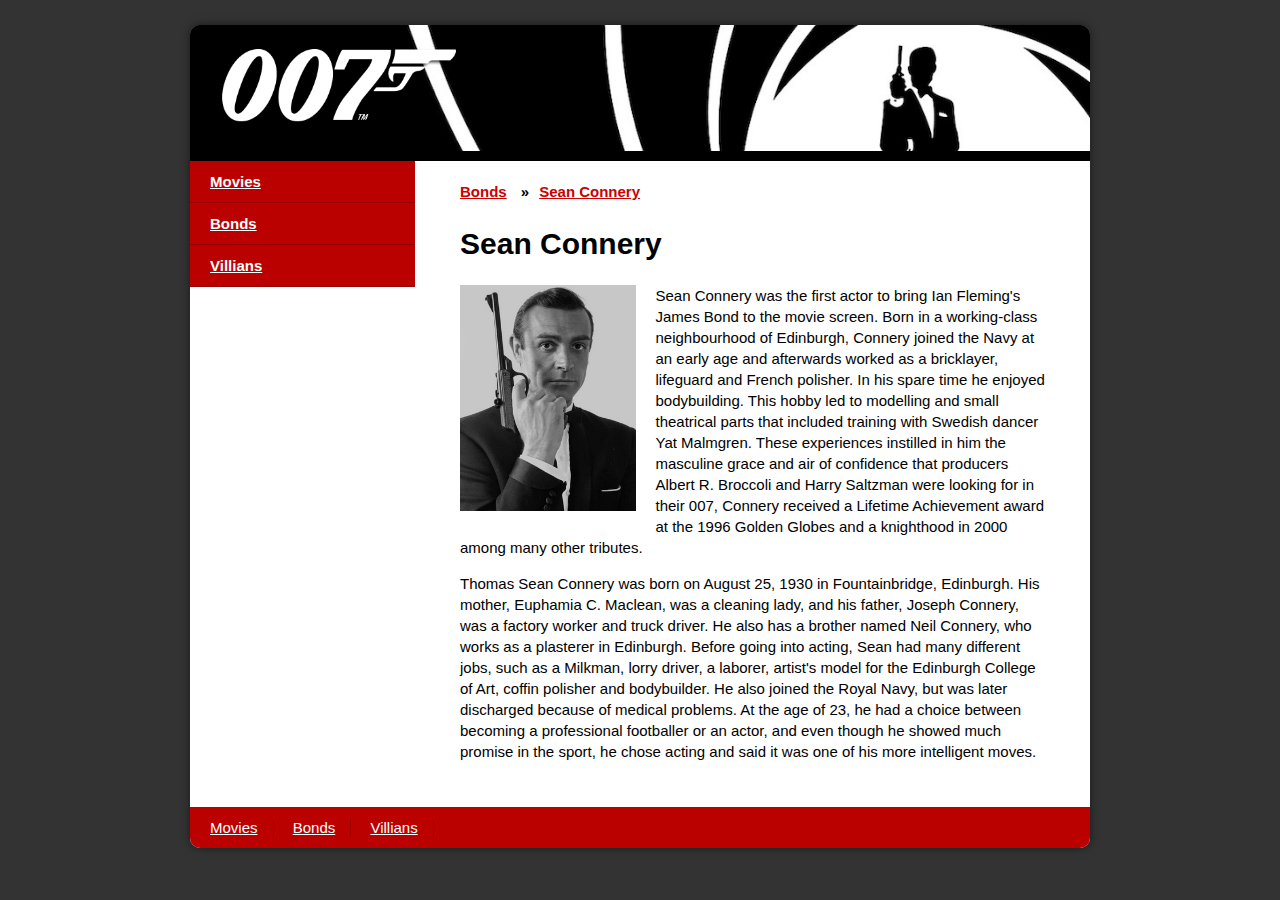
<file: hw-week_04-day_01/connery/index.html>
<!DOCTYPE html>
<html lang="en">
<head>
  <title>The Ultimate James Bond Fan Site</title>
  <link href="css/style.css" rel="stylesheet">
</head>
<body>

  <!-- DO NOT EDIT THIS HTML -->

  <div class="page">
    <div class="header" role="banner">
      <img src="images/logo.png" alt="007.">
    </div>
  
    <ul class="nav" role="navigation">
      <li><a href="#">Movies</a></li>
      <li><a href="#">Bonds</a></li>
      <li><a href="#">Villians</a></li>
    </ul>

    <div class="main" role="main">
      <ul class="breadcrumbs">
        <li><a href="#">Bonds</a></li>
        <li><a href="#">Sean Connery</a></li>
      </ul>

      <h1>Sean Connery</h1>
      <img src="images/connery.jpg" class="left">
      <p>Sean Connery was the first actor to bring Ian Fleming's James Bond to the movie screen. Born in a working-class neighbourhood of Edinburgh, Connery joined the Navy at an early age and afterwards worked as a bricklayer, lifeguard and French polisher. In his spare time he enjoyed bodybuilding. This hobby led to modelling and small theatrical parts that  included training with Swedish dancer Yat Malmgren. These experiences instilled in him the masculine grace and air of confidence that producers Albert R. Broccoli and Harry Saltzman were looking for in their 007, Connery received a Lifetime Achievement award at the 1996 Golden Globes and a knighthood in 2000 among many other tributes.</p>
      <p>Thomas Sean Connery was born on August 25, 1930 in Fountainbridge, Edinburgh. His mother, Euphamia C. Maclean, was a cleaning lady, and his father, Joseph Connery, was a factory worker and truck driver. He also has a brother named Neil Connery, who works as a plasterer in Edinburgh. Before going into acting, Sean had many different jobs, such as a Milkman, lorry driver, a laborer, artist's model for the Edinburgh College of Art, coffin polisher and bodybuilder. He also joined the Royal Navy, but was later discharged because of medical problems. At the age of 23, he had a choice between becoming a professional footballer or an actor, and even though he showed much promise in the sport, he chose acting and said it was one of his more intelligent moves.</p>
    </div>

    <ul class="footer" role="contentinfo">
      <li><a href="#">Movies</a></li>
      <li><a href="#">Bonds</a></li>
      <li><a href="#">Villians</a></li>
    </ul>
  </div>

  <!-- DO NOT EDIT THIS HTML -->

</body>
</html>
</file>
<file: hw-week_04-day_01/connery/css/style.css>
/*
  Red: #B00;
  Dark Red: #900;

  Max page width: 900px
  Nav width: 25%, with 5% right margin
  Main width: 65%

  CSS you'll need:
  - max-width
  - @media
*/

body {
  background-color: #333;
  font: 15px/1.4 Helvetica, Arial, sans-serif;
  margin: 0;
  width:900px;
  margin:auto;
  padding: 25px 25px 50px;
}

a {
  color: #C00;
}

.page {
  background-color: #fff;
  border-radius: 10px;
  box-shadow: 0 0 10px rgba(0, 0, 0, 0.5);
  margin: 0 auto;
  overflow: hidden;
}

.header {
  background: black url("../images/header.png") no-repeat center top;
  background-size: cover;
  border-bottom: 10px solid #000;
  color: #fff;
  padding: 20px;
  text-shadow: 1px 1px 5px rgba(0, 0, 0, 0.5);
}

  .header img {
    width: 30%;
  }

.nav {
  background-color: #B00;
  list-style: none;
  float: left;
  margin: 0;
  margin-right: 5%;
  padding: 0;
  width: 25%;
}

  .nav a {
    border-bottom: 1px solid #900;
    color: #fff;
    display: block;
    font-weight: bold;
    padding: 10px 20px;
  }

  .nav a:hover {
    background-color: #D00;
  }

.main {
  float: left;
  margin: 0 0 30px;
  width: 65%;
}

  .main img {
    float: left;
    margin-right: 20px;
    margin-bottom: 5px;
    width: 30%;
  }

.breadcrumbs {
  list-style: none;
  margin: 20px 0;
  font-weight: bold;
  padding: 0;
}

  .breadcrumbs li {
    display: inline;
  }

  .breadcrumbs li:before {
    content: '\00BB';
    margin: 0 10px;
  }

  .breadcrumbs li:first-child:before {
    content: none;
  }

.footer {
  background-color: #B00;
  clear: both;
  margin: 0;
  padding: 10px 20px;
}

  .footer a {
    color: white;
  }

  .footer li {
    border-right: 1px solid #900;
    display: inline;
    margin-right: 15px;
    padding-right: 15px;
  }

  @media only screen and (max-width: 640px) {

    body {
      width: 100%;
      margin: 0 100px 0 0;
    }
    .nav{
      /*float: none;*/
      display: flex;
      width: 100%
    }
    .nav a, 
    .nav li{
      justify-content: center;
      height: 100%;
      border-right: 0.2px solid black;
      background: #bb0000;
      
      /*display: inline;*/
    }
    .breadcrumbs{
      font-size: 20px;
    }
  }
</file>
